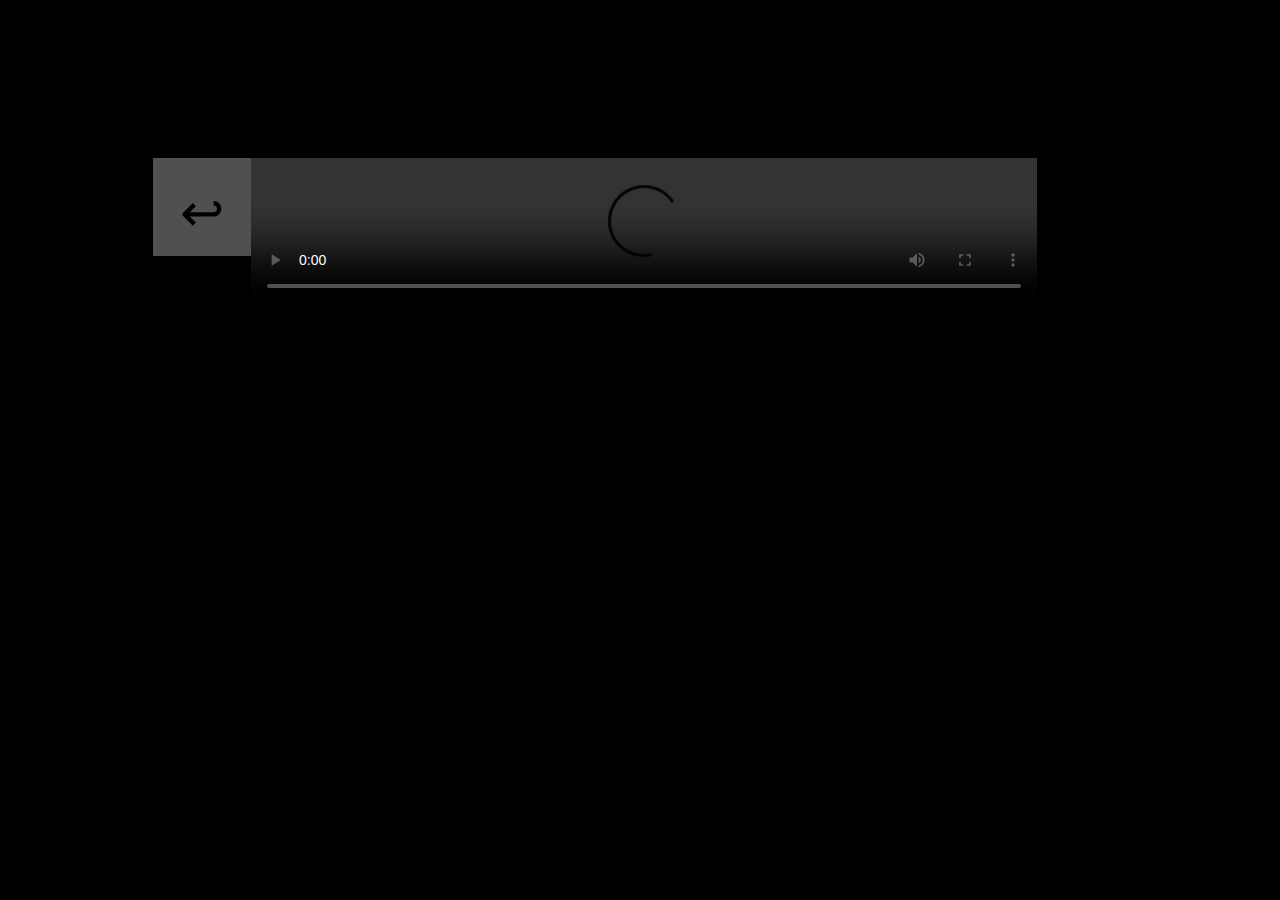
<file: works/cerchi-video/index.html>
<!DOCTYPE html>
<html>
<head>
<base target="_self">
<title>Clay McMillan - 1. Cerchi</title>
<meta name="description" content="Clara Murnig and Paula Vuorinen perform the first movement of mediazioni for two pianos.">
<meta name="copyright" content="Clay McMillan">
<meta charset="UTF-8">
<link rel="stylesheet" type="text/css" href="style.css">
</head>

<body>

<div class="outer">

<div class="middle">

<div id="container">
	<div id="bottomleft">
		<video class="video" width="100%" controls>		
			<source src="https://googledrive.com/host/0Bx6AQdRlA1VXfmZ3WTJ2c24td2xKVW9iX21MSWxOM2lSMHd6b1VvcFdwcDY3czMwOEhPdWc/works/cerchi-video/Cerchi.mp4" type="video/mp4">

			Your browser does not support HTML5
		</video>
		<div id="backbutton">
			<a class="back" href="../">&#8617;</a>
		</div>
	</div>

</div>

</div>	
		
</div>

</body>

</html>
</file>
<file: works/cerchi-video/style.css>
body
{
background-image:url("https://googledrive.com/host/0Bx6AQdRlA1VXfmZ3WTJ2c24td2xKVW9iX21MSWxOM2lSMHd6b1VvcFdwcDY3czMwOEhPdWc/pics/background_1920.png");
background-size:cover;
background-repeat:no-repeat;
background-attachment:fixed;
background-color:#000000;
overflow:hidden;
}

.outer
{
display: table;
position: absolute;
height: 98.9%;
width: 99.4%;
}

.middle {
    display:table-cell;
    vertical-align:middle;
}

#container /*this container is empty. It has no background and only holds the other divs*/
{
position:relative;
margin-right:auto;
margin-left:auto;
width:61.8%;
padding-bottom:46.35%;
}

#bottomleft
{
position:absolute;
display:block;
width:100%;
height:100%;
top:0px;
left:0px;
}

#backbutton
{
position:absolute;
display:block;
left:-12.5%;
width:12.5%;
height:16.667%;
top:0px;
overflow:hidden;
}

.video
{
position:absolute;
top:0px;
left:0px;
}

a.back:link,a.back:visited
{
display:block;
text-align:center;
color:rgb(0,0,0);
background-color:rgba(200,200,200,0.4);
text-decoration:none;
height:100%;
padding-top:24%;
}

a.back:hover
{
display:block;
text-align:center;
color:rgb(0,0,0);
background-color:rgba(170,170,170,0.4);
text-decoration:none;
height:100%;
padding-top:24%;
}

a.back:active
{
display:block;
text-align:center;
color:rgb(0,0,0);
background-color:rgba(130,130,130,0.4);
text-decoration:none;
height:100%;
padding-top:25%;
}

/*Media Queries for the link*/

@media (min-width:50px) {a{font-size:3px;}}
@media (min-width:80px) {a{font-size:3px;}}
@media (min-width:160px) {a{font-size:7px;}}
@media (min-width:240px) {a{font-size:10px;}}
@media (min-width:320px) {a{font-size:13px;}}
@media (min-width:400px) {a{font-size:17px;}}
@media (min-width:480px) {a{font-size:20px;}}
@media (min-width:560px) {a{font-size:23px;}}
@media (min-width:640px) {a{font-size:27px;}}
@media (min-width:720px) {a{font-size:30px;}}
@media (min-width:800px) {a{font-size:33px;}}
@media (min-width:880px) {a{font-size:37px;}}
@media (min-width:960px) {a{font-size:40px;}}
@media (min-width:1040px) {a{font-size:43px;}}
@media (min-width:1120px) {a{font-size:47px;}}
@media (min-width:1200px) {a{font-size:50px;}}
@media (min-width:1280px) {a{font-size:53px;}}
@media (min-width:1360px) {a{font-size:57px;}}
@media (min-width:1440px) {a{font-size:60px;}}
@media (min-width:1520px) {a{font-size:63px;}}
@media (min-width:1600px) {a{font-size:67px;}}
@media (min-width:1680px) {a{font-size:70px;}}
@media (min-width:1760px) {a{font-size:73px;}}
@media (min-width:1840px) {a{font-size:77px;}}
</file>
